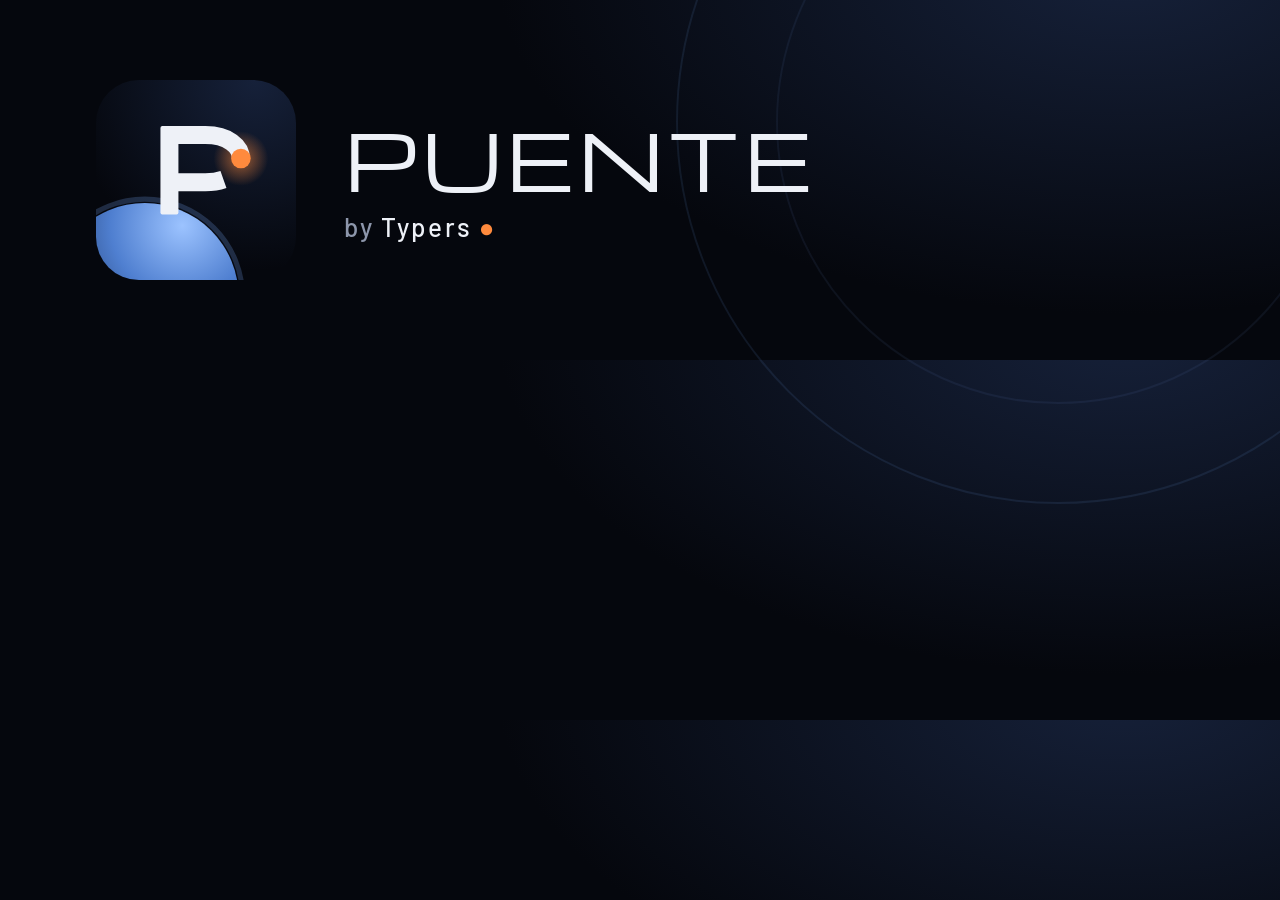
<file: docs/marca/encabezado.html>
<!doctype html>
<html lang="en">
<head>
<meta charset="utf-8">
<title>Puente by Typers · encabezado</title>
<link href="https://fonts.googleapis.com/css2?family=Michroma&family=Barlow:wght@400;500&display=swap" rel="stylesheet">
<!-- Fuente del encabezado del README (1280 × 360) y de la imagen para compartir (?compartir, 1280 × 640).
     Se exporta con herramientas/iconos.py. -->
<style>
  html, body { margin:0; }
  body { width:1280px; height:360px; overflow:hidden; background:#05070D; color:#EEF1F7; font-family:Barlow, sans-serif;
         background:radial-gradient(900px 500px at 88% -10%, #16213A 0%, #05070D 70%); position:relative; }
  .fila { position:absolute; inset:0; display:flex; align-items:center; gap:48px; padding:0 96px; }
  .fila img { width:200px; height:200px; flex:none; }
  h1 { font:400 76px/1 Michroma, sans-serif; letter-spacing:.06em; margin:0; }
  .by { font:500 26px/1 Barlow, sans-serif; letter-spacing:.08em; color:#8D96AB; margin-top:18px; }
  .by b { color:#EEF1F7; font-weight:500; }
  .lema { font:400 25px/1.35 Barlow, sans-serif; color:#C9D0DE; margin-top:26px; max-width:700px; }
  .lema span { display:block; color:#8D96AB; font-size:21px; margin-top:6px; }
  .punto { color:#FF8A3D; }
  .orbita { position:absolute; right:-160px; top:-260px; width:760px; height:760px; border-radius:50%; border:2px solid rgba(122,174,255,.10); }
  .orbita.dos { right:-60px; top:-160px; width:560px; height:560px; border-color:rgba(122,174,255,.07); }
  .pie { position:absolute; left:96px; bottom:36px; font:500 17px/1 Barlow, sans-serif; letter-spacing:.14em; color:#8D96AB; text-transform:uppercase; }
  body.compartir { height:640px; }
  body.compartir .fila { flex-direction:column; align-items:flex-start; justify-content:center; gap:28px; padding-bottom:40px; }
  body.compartir .fila img { width:160px; height:160px; }
  body.compartir h1 { font-size:88px; }
  .celular { position:absolute; right:84px; top:96px; width:320px; border-radius:30px; border:8px solid #1C2740; box-shadow:0 30px 80px rgba(0,0,0,.6); }
  body:not(.compartir) .lema, body:not(.compartir) .pie, body:not(.compartir) .celular { display:none; }
</style>
</head>
<body>
  <div class="orbita"></div><div class="orbita dos"></div>
  <div class="fila">
    <img src="puente-icono.svg" alt="">
    <div>
      <h1>PUENTE</h1>
      <div class="by">by <b>Typers</b><span class="punto"> ●</span></div>
      <div class="lema">Phone → the right folder on your computer.<br>Over your home Wi‑Fi. No cables, no cloud.
        <span>Del celular a la carpeta correcta de tu computador, por el Wi‑Fi de la casa.</span></div>
    </div>
  </div>
  <img class="celular" src="../captura-celular.png" alt="">
  <div class="pie">Open source · MIT · typersagency.com</div>
  <script>if (location.search.includes('compartir')) document.body.classList.add('compartir');</script>
</body>
</html>
</file>
